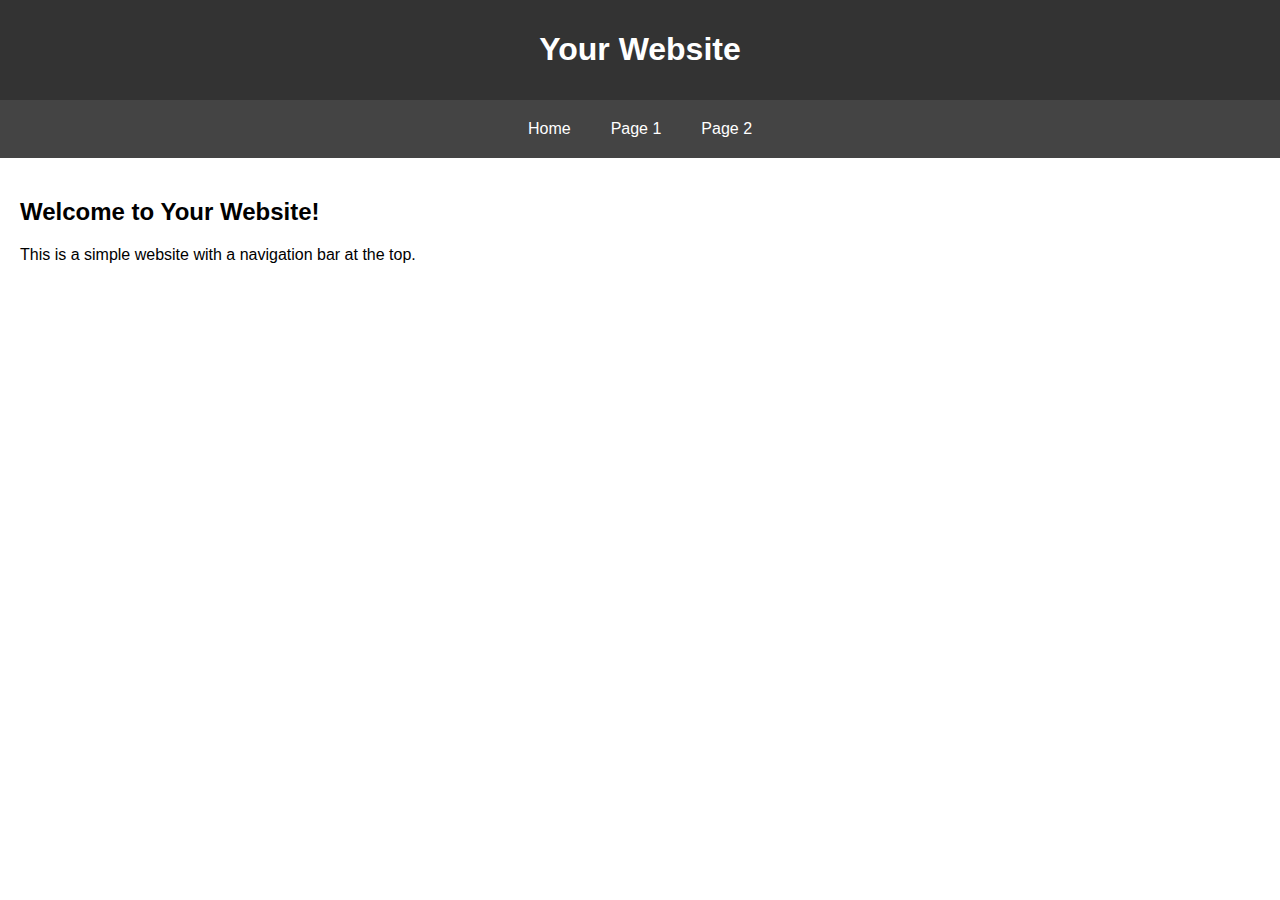
<file: kamiproject/kamiapp/templates/base.html>
<!DOCTYPE html>
<html lang="en">
<head>
    <meta charset="UTF-8">
    <meta name="viewport" content="width=device-width, initial-scale=1.0">
    <title>Your Website Title</title>
    <style>
        body {
            font-family: Arial, sans-serif;
            margin: 0;
            padding: 0;
            box-sizing: border-box;
        }

        header {
            background-color: #333;
            color: #fff;
            padding: 10px;
            text-align: center;
        }

        nav {
            display: flex;
            justify-content: center;
            background-color: #444;
            padding: 10px;
        }

        nav a {
            color: #fff;
            text-decoration: none;
            padding: 10px;
            margin: 0 10px;
        }

        main {
            padding: 20px;
        }
    </style>
</head>
<body>

    <header>
        <h1>Your Website</h1>
    </header>

    <nav>
        <a href="#">Home</a>
        <a href="#">Page 1</a>
        <a href="#">Page 2</a>
    </nav>

    <main>
        <h2>Welcome to Your Website!</h2>
        <p>This is a simple website with a navigation bar at the top.</p>
    </main>

</body>
</html>
</file>
